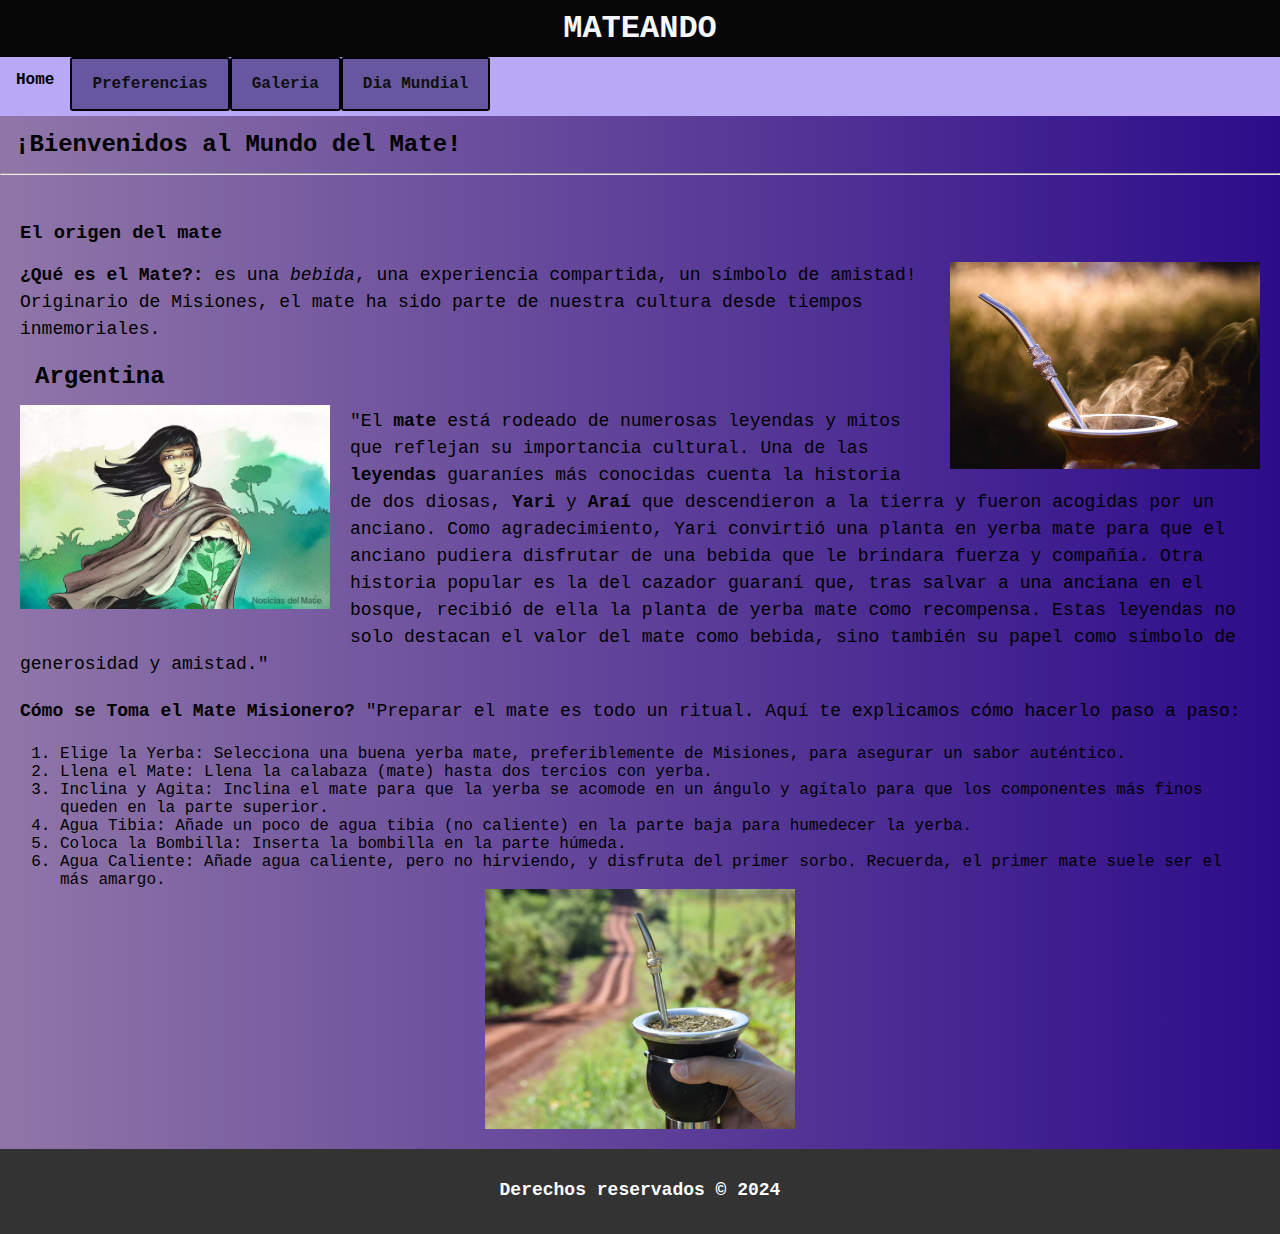
<file: index.html>
<!DOCTYPE html>
<html lang="es">

<head>
    <meta charset="UTF-8">
    <meta http-equiv="X-UA-Compatible" content="IE=edge">
    <meta name="viewport" content="width=device-width, initial-scale=1.0">
    <link rel="shortcut icon" href="Mate.ico" type="image/x-icon">
    <link rel="stylesheet" href="index.css">
    <title>Mateando</title>


</head>

<body>
    
    <header>
        <h1>MATEANDO</h1>
        <nav >
            
            <ul> 
        
                <li><a class="ov-btn-slide-close-active"href="index.html">Home</a></li> 
                <li><a class="ov-btn-slide-close"  href="preferencias.html">Preferencias</a></li>
                <li><a class="ov-btn-slide-close"  href="audiovisuales.html">Galeria</a></li>
                <li><a class="ov-btn-slide-close"  href="contacto.html">Dia Mundial</a></li>
                
            </ul>
      
    </header>

    <h2 >¡Bienvenidos al Mundo del Mate!</h2>
    <hr>
    <article class="container">
        <h3>El origen del mate</h3>
        <img class="image" src="img/mate1.jpg" alt="Imagen de Mate"> 
         
        <p><b>¿Qué es el Mate?:</b> es una <em>bebida</em>, una experiencia compartida, 
            un símbolo de amistad! Originario de Misiones,
            el mate ha sido parte de nuestra cultura desde tiempos inmemoriales. </p>
            <h2>Argentina</h2>
        <img class="image2" src="img/leyenda.png" alt="Imagen Diosa Yari">
       
        <p>"El <b>mate</b> está rodeado de numerosas leyendas y mitos que reflejan su importancia cultural.  
         Una de las <b>leyendas</b> guaraníes más conocidas cuenta la historia de dos diosas, <strong>Yari</strong> y <strong>Araí</strong> que descendieron a la tierra y fueron acogidas por un anciano.
         Como agradecimiento, Yari convirtió una planta en yerba mate para que el anciano pudiera disfrutar de una bebida que le brindara fuerza y compañía.
         Otra historia popular es la del cazador guaraní que, tras salvar a una anciana en el bosque, recibió de ella la planta de yerba mate como recompensa. 
         Estas leyendas no solo destacan el valor del mate como bebida, sino también su papel como símbolo de generosidad y amistad." </p>
    
         
         <p> <b>Cómo se Toma el Mate Misionero?</b> "Preparar el mate es todo un ritual. Aquí te explicamos cómo hacerlo paso a paso:</p>
         <p>
          <ol>
              <li>Elige la Yerba: Selecciona una buena yerba mate, preferiblemente de Misiones, para asegurar un sabor auténtico.</li>
              <li>Llena el Mate: Llena la calabaza (mate) hasta dos tercios con yerba.</li>
              <li>Inclina y Agita: Inclina el mate para que la yerba se acomode en un ángulo y agítalo para que los componentes más finos queden en la parte superior.</li>
              <li>Agua Tibia: Añade un poco de agua tibia (no caliente) en la parte baja para humedecer la yerba.</li>
              <li>Coloca la Bombilla: Inserta la bombilla en la parte húmeda.</li>
              <li>Agua Caliente: Añade agua caliente, pero no hirviendo, y disfruta del primer sorbo. Recuerda, el primer mate suele ser el más amargo.</li>
          </ol>      
         </p>
         <img class="image3" src="img/mate2.jpg" alt="Imagen de Mate">

    </article>


    <footer class="footer">
        <p>Derechos reservados &copy; 2024</p>
    </footer>


</body>

</html>
</file>
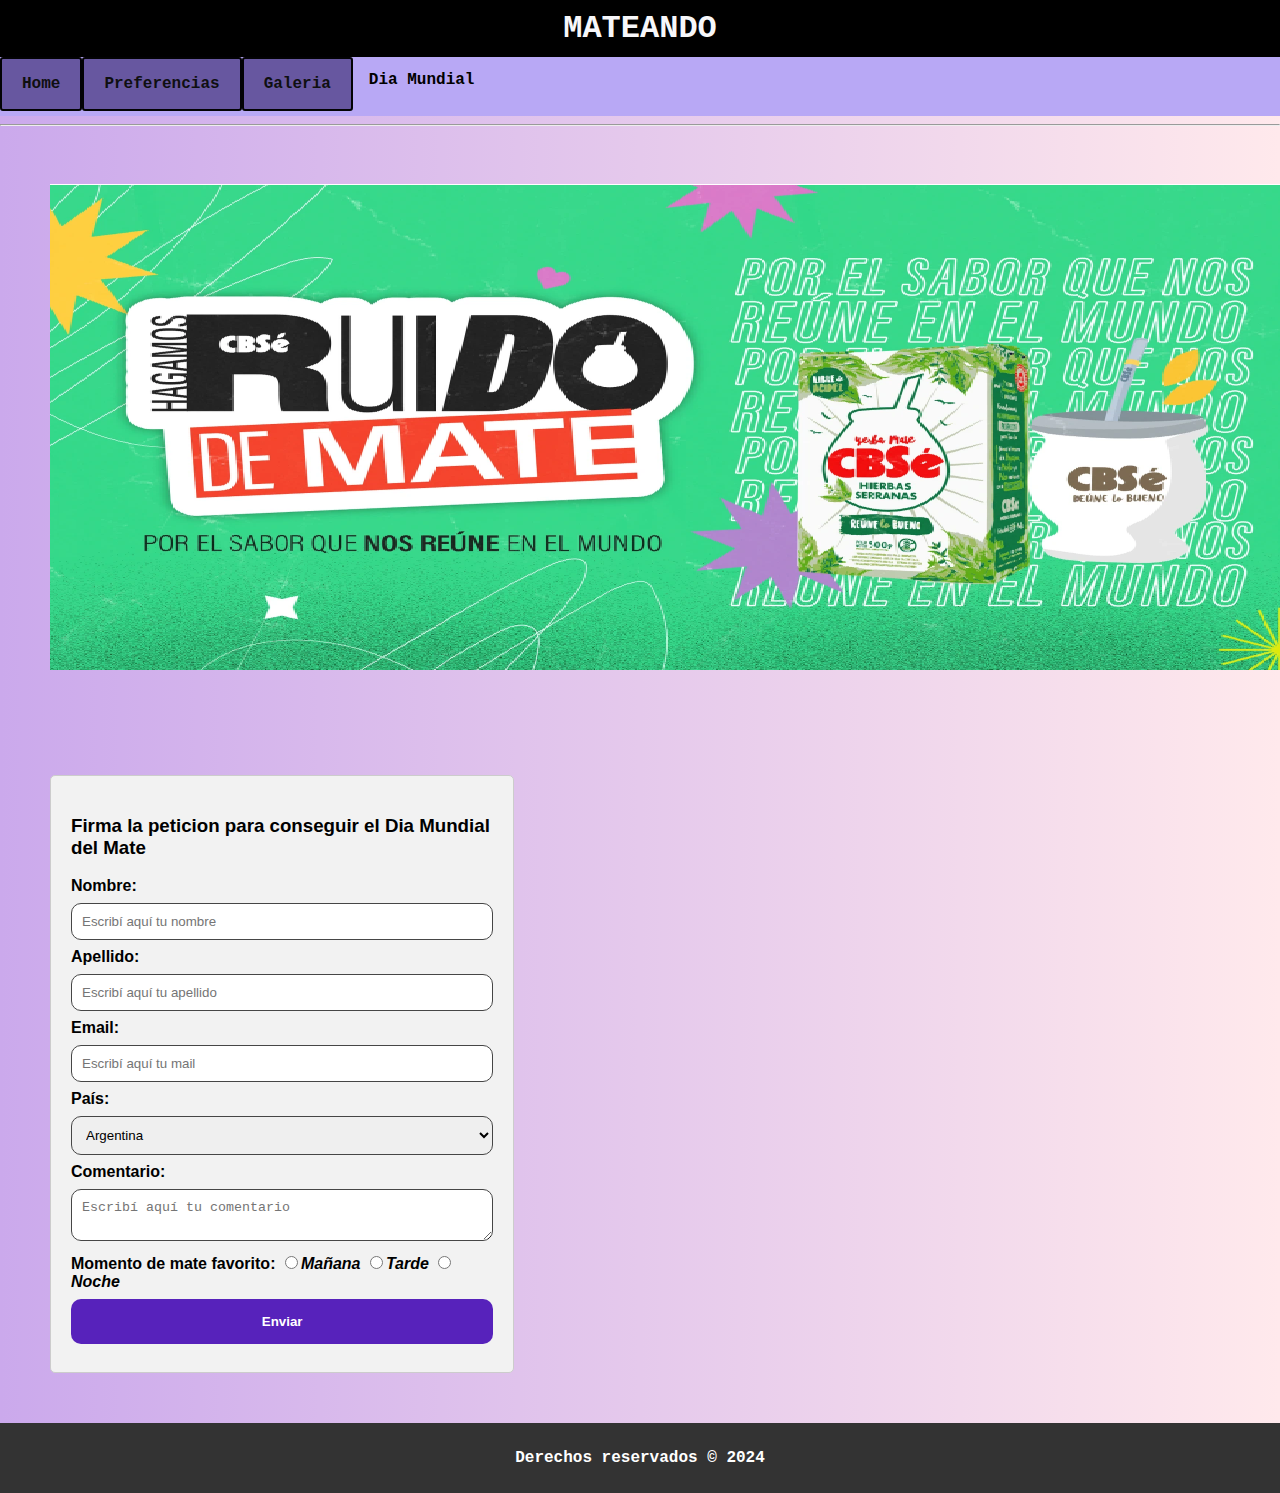
<file: contacto.html>
<!DOCTYPE html>
<html lang="es">

<head>
    <meta charset="UTF-8">
    <meta http-equiv="X-UA-Compatible" content="IE=edge">
    <meta name="viewport" content="width=device-width, initial-scale=1.0">
    <link rel="shortcut icon" href="Mate.ico" type="image/x-icon">
    <link rel="stylesheet" href="contacto.css">
    <title>Mateando</title>
   
</head>

<body>

    <header>
        <h1>MATEANDO</h1>
        <nav>
            <ul> 
        
                <li><a class="ov-btn-slide-close"href="index.html">Home</a></li> 
                <li><a class="ov-btn-slide-close"  href="preferencias.html">Preferencias</a></li>
                <li><a class="ov-btn-slide-close"  href="audiovisuales.html">Galeria</a></li>
                <li><a class="ov-btn-slide-close-active"  href="contacto.html">Dia Mundial</a></li>
                
            </ul>
        </nav>
    </header>
    <hr>
    <img class="image" src="img/ruidodemate.png" alt="imagen">
    

    <div class="contenedor-formulario">
        
        <form>
            <h3>Firma la peticion para conseguir el Dia Mundial del Mate</h3>
            <label for="nombre">Nombre: </label>
            <input type="text" id="nombre" name="nombre" placeholder="Escribí aquí tu nombre" required minlength="3">
            <label for="apellido">Apellido: </label>
            <input type="text" id="apellido" name="apellido" placeholder="Escribí aquí tu apellido" required minlength="3">
            <label for="mail">Email: </label>
            <input type="email" id="mail" name="mail" placeholder="Escribí aquí tu mail" required>
            <label for="pais">País: </label>
            <select name="pais" id="pais">
                <option value="Argentina">Argentina</option>
                <option value="Uruguay">Uruguay</option>
                <option value="Paraguay">Paraguay</option>
                
            </select>
            <label for="comentario">Comentario: </label>
            <textarea name="comentario" id="comentario" placeholder="Escribí aquí tu comentario"></textarea>

            <label for="motivo">Momento de mate favorito: </label>
            <input type="radio" id="motivo" name="motivo mañana"><i>Mañana</i>
            <input type="radio" id="motivo" name="motivo tarde"><i>Tarde</i>
            <input type="radio" id="motivo" name="motivo noche"><i>Noche</i>
             

            <input type="submit" value="Enviar">

        </form>
    </div>


    <footer class="footer">
        <p>Derechos reservados &copy; 2024</p>
    </footer>


</body>

</html>
</file>
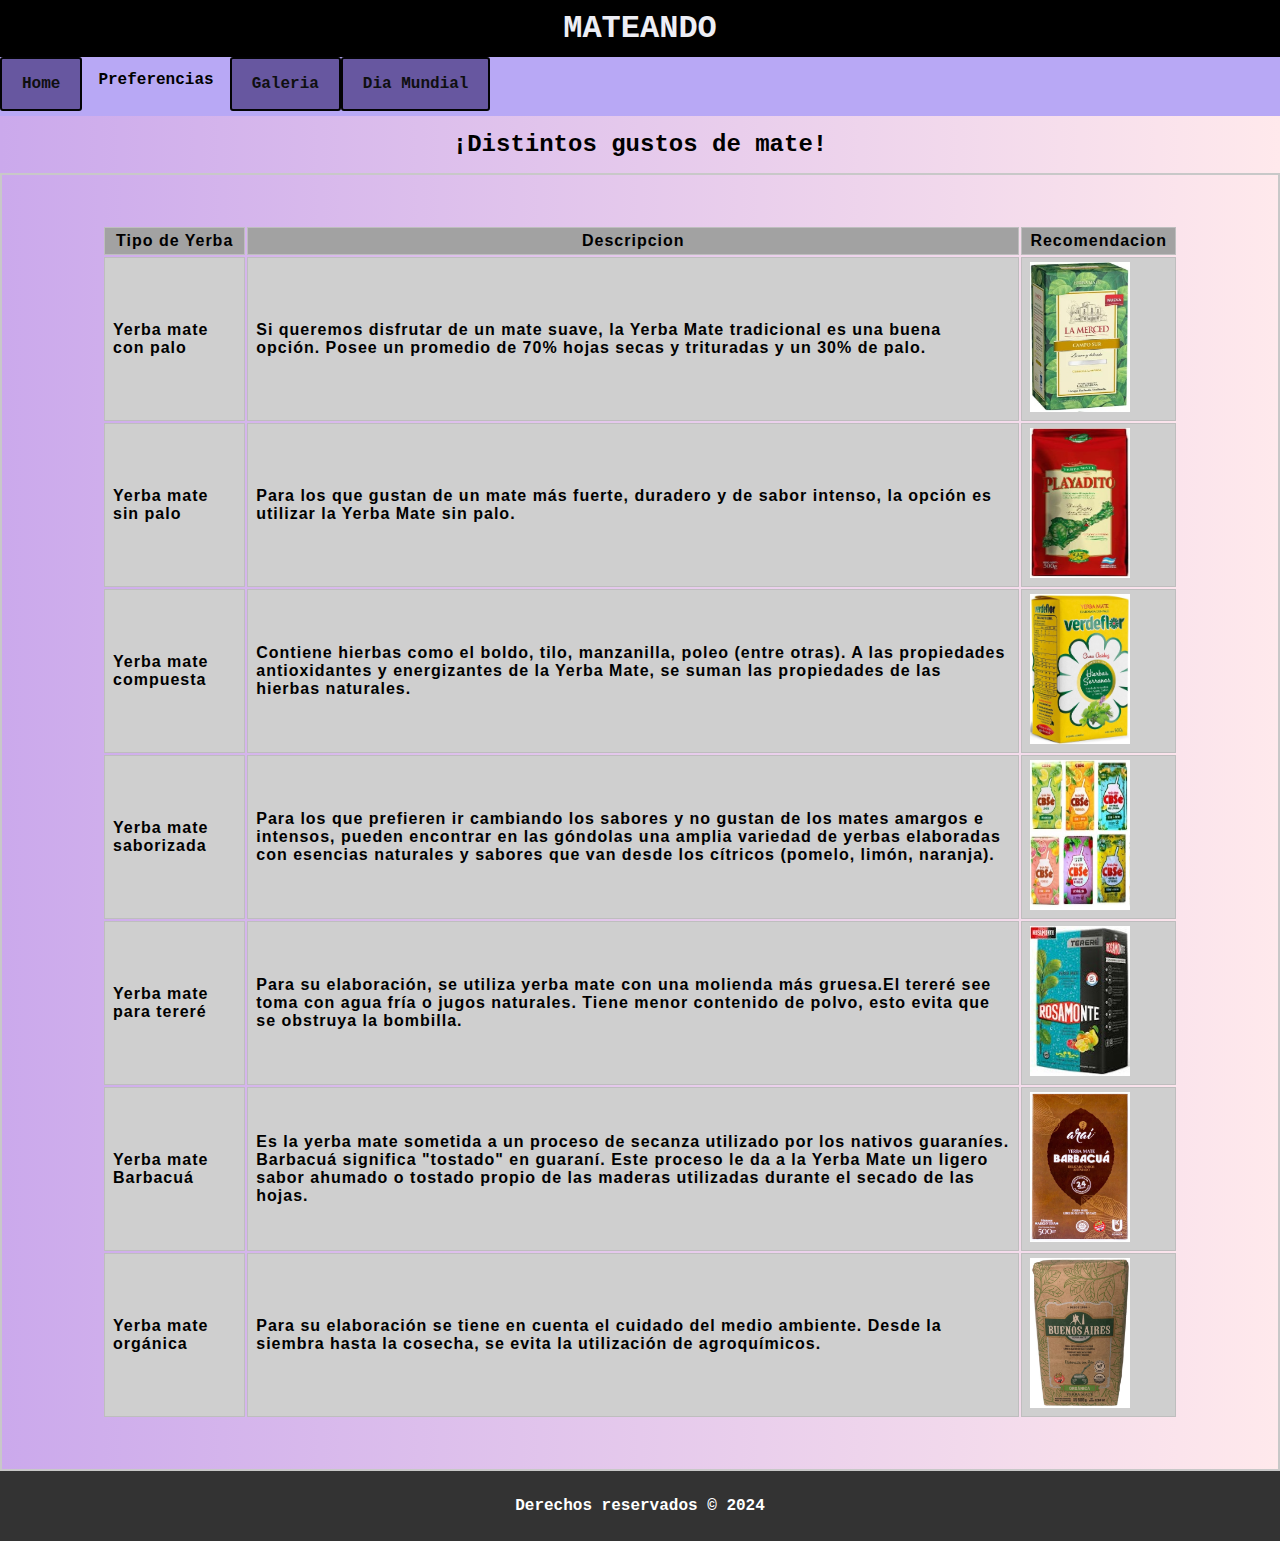
<file: preferencias.html>
<!DOCTYPE html>
<html lang="es">

<head>
    <meta charset="UTF-8">
    <meta http-equiv="X-UA-Compatible" content="IE=edge">
    <meta name="viewport" content="width=device-width, initial-scale=1.0">
    <link rel="shortcut icon" href="Mate.ico" type="image/x-icon">
    <link rel="stylesheet" href="preferencias.css">
    <title>Mateando</title>


</head>

<body>

    <header>
        <h1>MATEANDO</h1>
        <nav>
            <ul> 
        
                <li><a class="ov-btn-slide-close"href="index.html">Home</a></li> 
                <li><a class="ov-btn-slide-close-active"  href="preferencias.html">Preferencias</a></li>
                <li><a class="ov-btn-slide-close"  href="audiovisuales.html">Galeria</a></li>
                <li><a class="ov-btn-slide-close"  href="contacto.html">Dia Mundial</a></li>
                
            </ul>
        </nav>
    </header>

    <h2 >¡Distintos gustos de mate!</h2>

   

    <div class="container">
        <table>
            <colgroup>
                <col>
                <col>
                <col>
                <col>
                <col>
                <col>
                <col>
            </colgroup>
            <th>Tipo de Yerba</th>
            <th>Descripcion </th>
            <th>Recomendacion </th>
            
            

            <tr>
                <td>Yerba mate con palo </td>
                <td>Si queremos disfrutar de un mate suave, la Yerba Mate tradicional es una buena opción. Posee un promedio de 70% hojas secas y trituradas y un 30% de palo.</td>
                <td><img class="image" src="img/yerbaconpalo.jpeg" alt="Imagen de Yerba mate con palo"></td>
             
            
            </tr>
            <tr>
                <td>Yerba mate sin palo</td>
                <td>Para los que gustan de un mate más fuerte, duradero y de sabor intenso, la opción es utilizar la Yerba Mate sin palo.</td>
                <td><img class="image" src="img/yerbasinpalo.jpeg" alt="Imagen de Yerba mate sin palo"></td>     
                
            </tr>
            <tr>
                <td>Yerba mate compuesta</td>
                <td>Contiene hierbas como el boldo, tilo, manzanilla, poleo (entre otras).
                    A las propiedades antioxidantes y energizantes de la Yerba Mate, se suman las propiedades de las hierbas naturales.
                </td>
                <td><img class="image" src="img/yerbacompuesta.jpeg" alt="Imagen de Yerba mate compuesta"></td>
                
            </tr>
            <tr>
                <td>Yerba mate saborizada</td>
                <td>Para los que prefieren ir cambiando los sabores y no gustan de los mates amargos e intensos, pueden encontrar en las góndolas una amplia variedad de yerbas elaboradas con esencias naturales y sabores que van desde los cítricos (pomelo, limón, naranja).</td>
                <td><img class="image" src="img/yerbasaborizada.jpeg" alt="Imagen de Yerba mate saborizada"></td>
                
            </tr>
            <tr>
                <td>Yerba mate para tereré</td>
                <td>Para su elaboración, se utiliza yerba mate con una molienda más gruesa.El tereré see toma con agua fría o jugos naturales.
                 Tiene menor contenido de polvo, esto evita que se obstruya la bombilla.</td>
                <td><img class="image" src="img/yerbaterere.jpeg" alt="Imagen de Yerba mate para terere"></td>
                
            </tr>
            <tr>
                <td>Yerba mate Barbacuá</td>
                <td>Es la yerba mate sometida a un proceso de secanza utilizado por los nativos guaraníes. Barbacuá significa "tostado" en guaraní.
                    Este proceso le da a la Yerba Mate un ligero sabor ahumado o tostado propio de las maderas utilizadas durante el secado de las hojas.</td>
                <td ><img class="image" src="img/yerbabarbacua.jpeg" alt="Imagen de Yerba mate barbacua"></td>
                
            </tr>
            <tr>
                <td>Yerba mate orgánica</td>
                <td>Para su elaboración se tiene en cuenta el cuidado del medio ambiente. Desde la siembra hasta la cosecha, se evita la utilización de agroquímicos.</td>
                <td><img class="image" src="img/yerbaorganica.jpeg" alt="Imagen de Yerba mate con palo"></td>
                
            </tr>
            

        </table>
    </div>


    <footer class="footer">
        <p>Derechos reservados &copy; 2024</p>
    </footer>


</body>

</html>
</file>
<file: index.css>
body {
    font-family: "Lucida Console", "Courier New", monospace;
    background: linear-gradient(to right, rgb(144, 118, 168), rgb(45, 12, 138));
    padding: 0;
    margin: 0;
}

header {
    text-align: center;
}

ul {
    
    font-weight: bold;
    list-style-type: none;
    margin: 0;
    padding: 0;
    overflow: hidden;
    background-color: #b8a8f5;
}
.ov-btn-slide-close {
    background:#6757a0; /* color de fondo */
    color: #0f0f11; /* color de fuente */
    border: 2px solid #030305; /* tamaño y color de borde */
    padding: 16px 20px;
    border-radius: 3px; /* redondear bordes */
    position: relative;
    z-index: 1;
    overflow: hidden;
    display: inline-block;
  }
  .ov-btn-slide-close:before, .ov-btn-slide-close:after {
    content: "";
    z-index: -1;
    position: absolute;
    width: 50%;
    height: 100%;
    top: 0;
    left: -50%;
    background-color: #4741d7; /* color de fondo hover */
    -webkit-transition: all 0.3s ease-in-out;
    -o-transition: all 0.3s ease-in-out;
    transition: all 0.3s ease-in-out;
  }
  .ov-btn-slide-close:after {
    left: 100%;
  }
  .ov-btn-slide-close-active{
    color: #000000; /* color de fuente hover */
  }
  .ov-btn-slide-close:hover:before {
    left: 0;
  }
  .ov-btn-slide-close:hover:after {
    left: 50%;
  }
li {
    float: left;
}

li a {
    display: block;
    color: white;
    text-align: center;
    padding: 14px 16px;
    text-decoration: none;
}

li a:hover:not(.active) {
    background-color: #6e4d99;
}



h1 {
    background-color: rgb(7, 7, 7);
    padding: 10px;
    margin: 0;
    color: #f6f7fa;
}

h2 {
    font-size: 24px;
    margin: 15px;
    padding: 0;
}

.container {
    max-width: 100%;
    margin: 0 auto;
    padding: 20px;
}

p {
    font-size: 16px;
    line-height: 1.5;
    margin-bottom: 20px;
}

.image {
    border: 2px #000000;
    float: right;
    margin: 0 0 20px 20px;
    max-width: 25%;
    height: auto;
    overflow: hidden;
    position: relative;
    
}


.image2 {
    float: left;
    margin: 0 20px 20px 0;
    max-width: 25%;
    height: auto;
}

.image3 {
    display: block;
    margin: auto;
    max-width: 25%;
    height: auto;
}

.article {
    float: left;
    width: 70%;
    background-color: #FFF;
    padding: 10px;
    margin: 10px;
    border: 1px solid #CCC;
}

.footer {
    background-color: #333;
    color: #FFF;
    padding: 10px;
    text-align: center;
    clear: both;
    font-weight: bold;
}
.subtitulo {
    margin: 15px;
    padding: 0;
}

.tituloInterno{
    font-size: 24px;
    padding: 0 0 0 20px;
    margin: 0;
}

.contenedor{
    max-width: 100%;
    margin: 0 auto;
    padding: 20px;
}

.imagen{
    float: right;
    margin: 0 0 20px 20px;
    max-width: 25%;
    height: auto;
}

.imagen2{
    float: left;
    margin: 0 20px 20px 0;
    max-width: 25%;
    height: auto;
}

p{
    font-size: 18px;
}
</file>
<file: contacto.css>
body {
    font-family: "Lucida Console", "Courier New", monospace;
    background: linear-gradient(to right, rgb(203, 169, 236), rgb(255, 233, 236));
    padding: 0;
    margin: 0;
}

header {
    text-align: center;
}

ul {
    
    font-weight: bold;
    list-style-type: none;
    margin: 0;
    padding: 0;
    overflow: hidden;
    background-color: #b8a8f5;
}
.ov-btn-slide-close {
    background:#6757a0; /* color de fondo */
    color: #0f0f11; /* color de fuente */
    border: 2px solid #030305; /* tamaño y color de borde */
    padding: 16px 20px;
    border-radius: 3px; /* redondear bordes */
    position: relative;
    z-index: 1;
    overflow: hidden;
    display: inline-block;
  }
  .ov-btn-slide-close:before, .ov-btn-slide-close:after {
    content: "";
    z-index: -1;
    position: absolute;
    width: 50%;
    height: 100%;
    top: 0;
    left: -50%;
    background-color: #4741d7; /* color de fondo hover */
    -webkit-transition: all 0.3s ease-in-out;
    -o-transition: all 0.3s ease-in-out;
    transition: all 0.3s ease-in-out;
  }
  .ov-btn-slide-close:after {
    left: 100%;
  }
  .ov-btn-slide-close-active{
    color: #000000; /* color de fuente hover */
  }
  .ov-btn-slide-close:hover:before {
    left: 0;
  }
  .ov-btn-slide-close:hover:after {
    left: 50%;
  }
li {
    float: left;
}

li a {
    display: block;
    color: white;
    text-align: center;
    padding: 14px 16px;
    text-decoration: none;
}

li a:hover:not(.active) {
    background-color: #6e4d99;
}


h1 {
    background-color: black;
    padding: 10px;
    margin: 0;
    color: #f7f7fa;
}

input[type=text],
input[type=email],
textarea,
select {
    width: 100%;
    padding: 12px 20px;
    margin: 8px 0;
    display: inline-block;
    border: 1px solid #ccc;
    border-radius: 4px;
    box-sizing: border-box;
}

input[type=submit] {
    font-weight: bold;
    width: 100%;
    background-color: #2d2042;
    color: white;
    padding: 14px 20px;
    margin: 8px 0;
    border: none;
    border-radius: 4px;
    cursor: pointer;
}

input[type=submit]:hover {
    background-color: #654991;
}

div.contenedor-formulario {
    
    margin: 50px;
    border: 1px solid #ccc;
    float: left;
    width: 33vw;
    border-radius: 5px;
    background-color: #f2f2f2;
    padding: 20px 20px;
    font-family: Arial, Helvetica, sans-serif;
    font-weight: bold;
}
.image {
    padding: 50px 50px;
    
}

.footer {
    background-color: #333;
    color: #FFF;
    padding: 10px;
    text-align: center;
    clear: both;
    font-weight: bold;
}











.contenedor{
    background-color: #999;
    border-radius: 10px;
    margin: 10px 0;
    padding: 20px;
    width: 50%;
    position: relative;
    left: 25%;
}

input[type="text"],
input[type="email"],
select,
textarea{
    width: 100%;
    padding: 10px;
    margin: 8px 0;
    border: 1px solid rgb(70, 70, 70);
    border-radius: 10px;
    box-sizing: border-box;
}

input[type="submit"]{
    width: 100%;
    background-color: rgb(87, 34, 187);
    color: white;
    padding: 15px 20px;
    margin: 8px 0;
    border: none;
    border-radius: 10px;
    cursor: pointer;
}

textarea:focus,input:focus{
    background-color: rgb(255, 209, 252);
}

input[type="submit"]:hover{
    background-color: rgb(186, 168, 228);
}
</file>
<file: preferencias.css>
body {
    font-family: "Lucida Console", "Courier New", monospace;
    background: linear-gradient(to right, rgb(203, 169, 236), rgb(255, 233, 236));
    padding: 0;
    margin: 0;
}

.container{
    display: flex;
    justify-content: center;
}

header {
    text-align: center;
}

ul {
    
    font-weight: bold;
    list-style-type: none;
    margin: 0;
    padding: 0;
    overflow: hidden;
    background-color: #b8a8f5;
}
.ov-btn-slide-close {
    background:#6757a0; /* color de fondo */
    color: #0f0f11; /* color de fuente */
    border: 2px solid #030305; /* tamaño y color de borde */
    padding: 16px 20px;
    border-radius: 3px; /* redondear bordes */
    position: relative;
    z-index: 1;
    overflow: hidden;
    display: inline-block;
  }
  .ov-btn-slide-close:before, .ov-btn-slide-close:after {
    content: "";
    z-index: -1;
    position: absolute;
    width: 50%;
    height: 100%;
    top: 0;
    left: -50%;
    background-color: #4741d7; /* color de fondo hover */
    -webkit-transition: all 0.3s ease-in-out;
    -o-transition: all 0.3s ease-in-out;
    transition: all 0.3s ease-in-out;
  }
  .ov-btn-slide-close:after {
    left: 100%;
  }
  .ov-btn-slide-close-active{
    color: #000000; /* color de fuente hover */
  }
  .ov-btn-slide-close:hover:before {
    left: 0;
  }
  .ov-btn-slide-close:hover:after {
    left: 50%;
  }
li {
    float: left;
}

li a {
    display: block;
    color: white;
    text-align: center;
    padding: 14px 16px;
    text-decoration: none;
}

li a:hover:not(.active) {
    background-color: #6e4d99;
}


h1 {
    background-color: black;
    padding: 10px;
    margin: 0;
    color: #edeef5;
}
h2{
    text-align: center;
    margin: 15px;
}

table {
    
    padding: 50px 100px;
    border: 2px solid rgb(200, 200, 200);
    letter-spacing: 1px;
    font-weight: bold;
    font-size: 1rem;
    font-family: Arial, Helvetica, sans-serif;
    background: linear-gradient(to right, rgb(203, 169, 236), rgb(255, 233, 236));
}

col{
    background-color: rgb(207, 207, 207);
}

td {
    
    border: 1px solid rgb(190, 190, 190);
    padding: 4px 8px;
}

th {

    border: 1px solid rgb(190, 190, 190);
    padding: 4px 8px;
    background-color: rgb(162, 162, 162);
}

.footer {
    background-color: #333;
    color: #FFF;
    padding: 10px;
    text-align: center;
    clear: both;
    font-weight: bold;
}

.image{
    text-align: center;
    height: 150px;
    width: 100px;
}



tr:hover{
    background-color: rgb(155, 114, 201);
}
</file>
